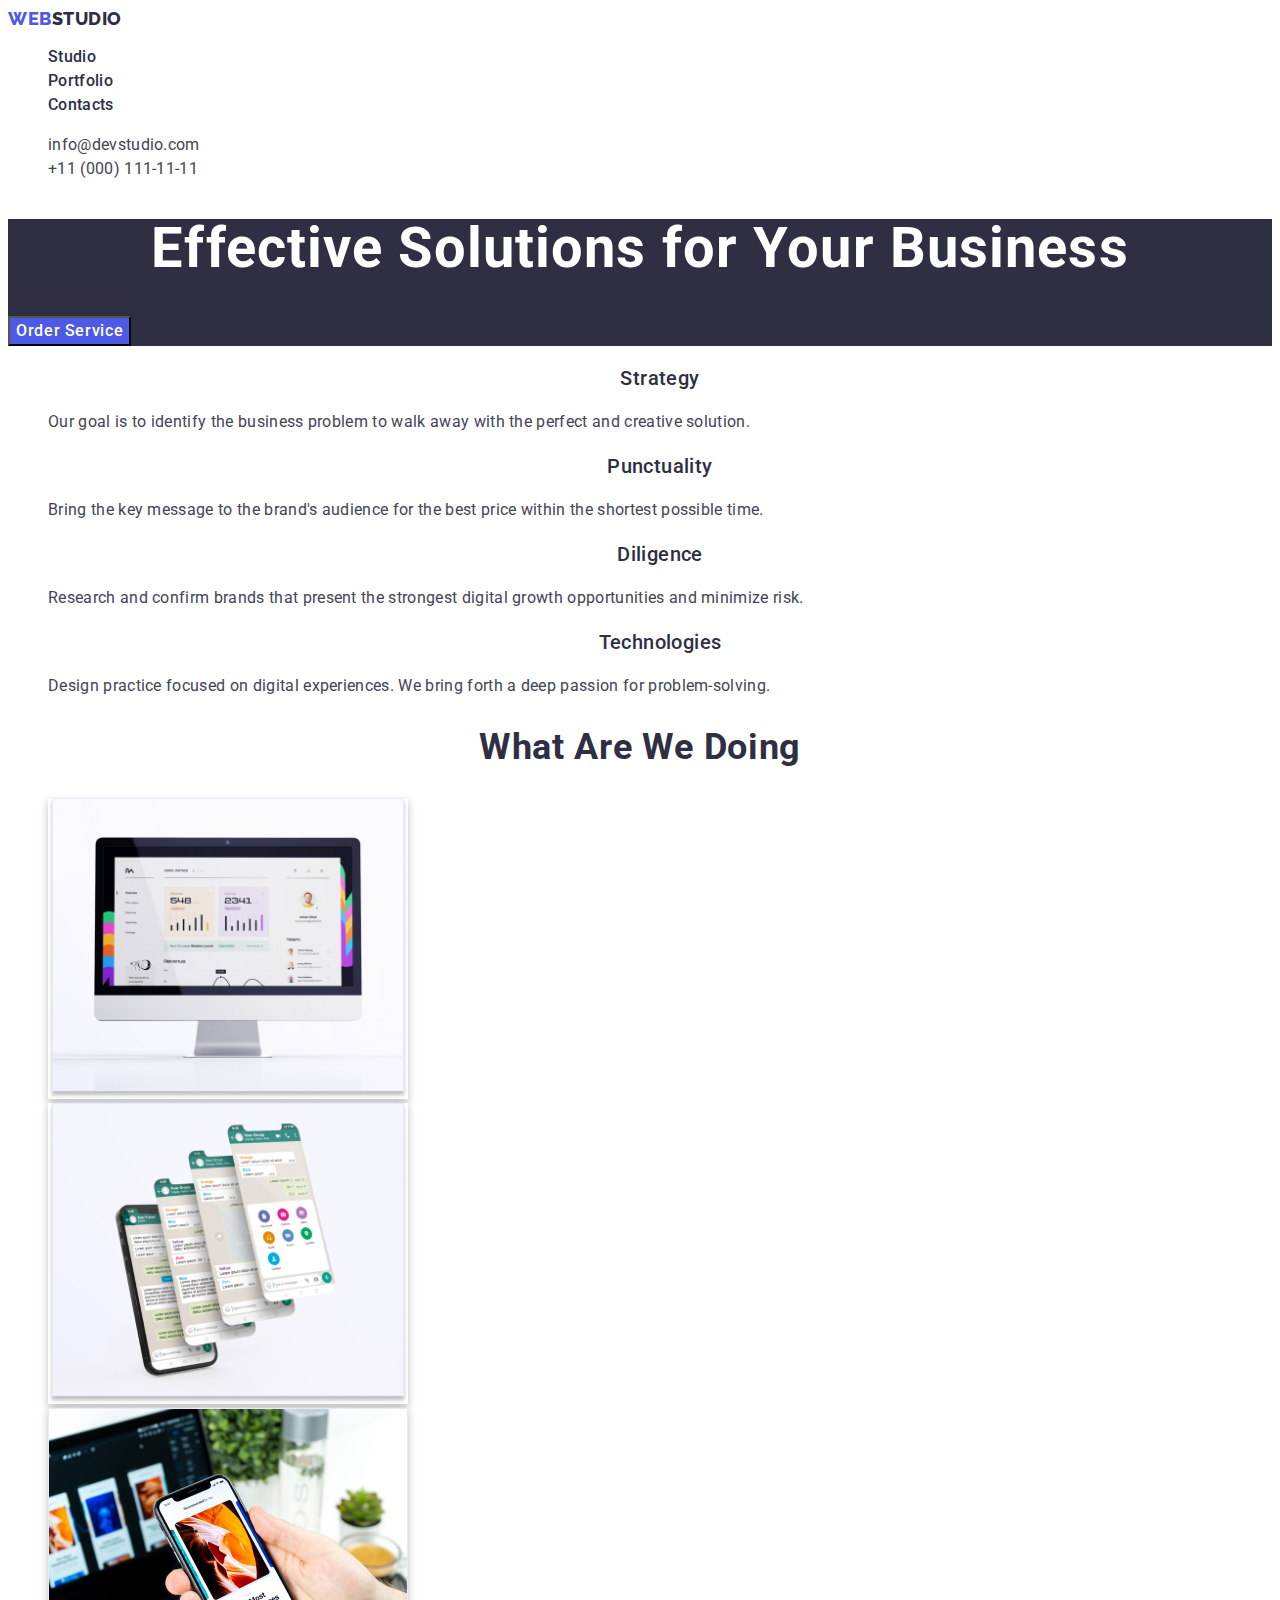
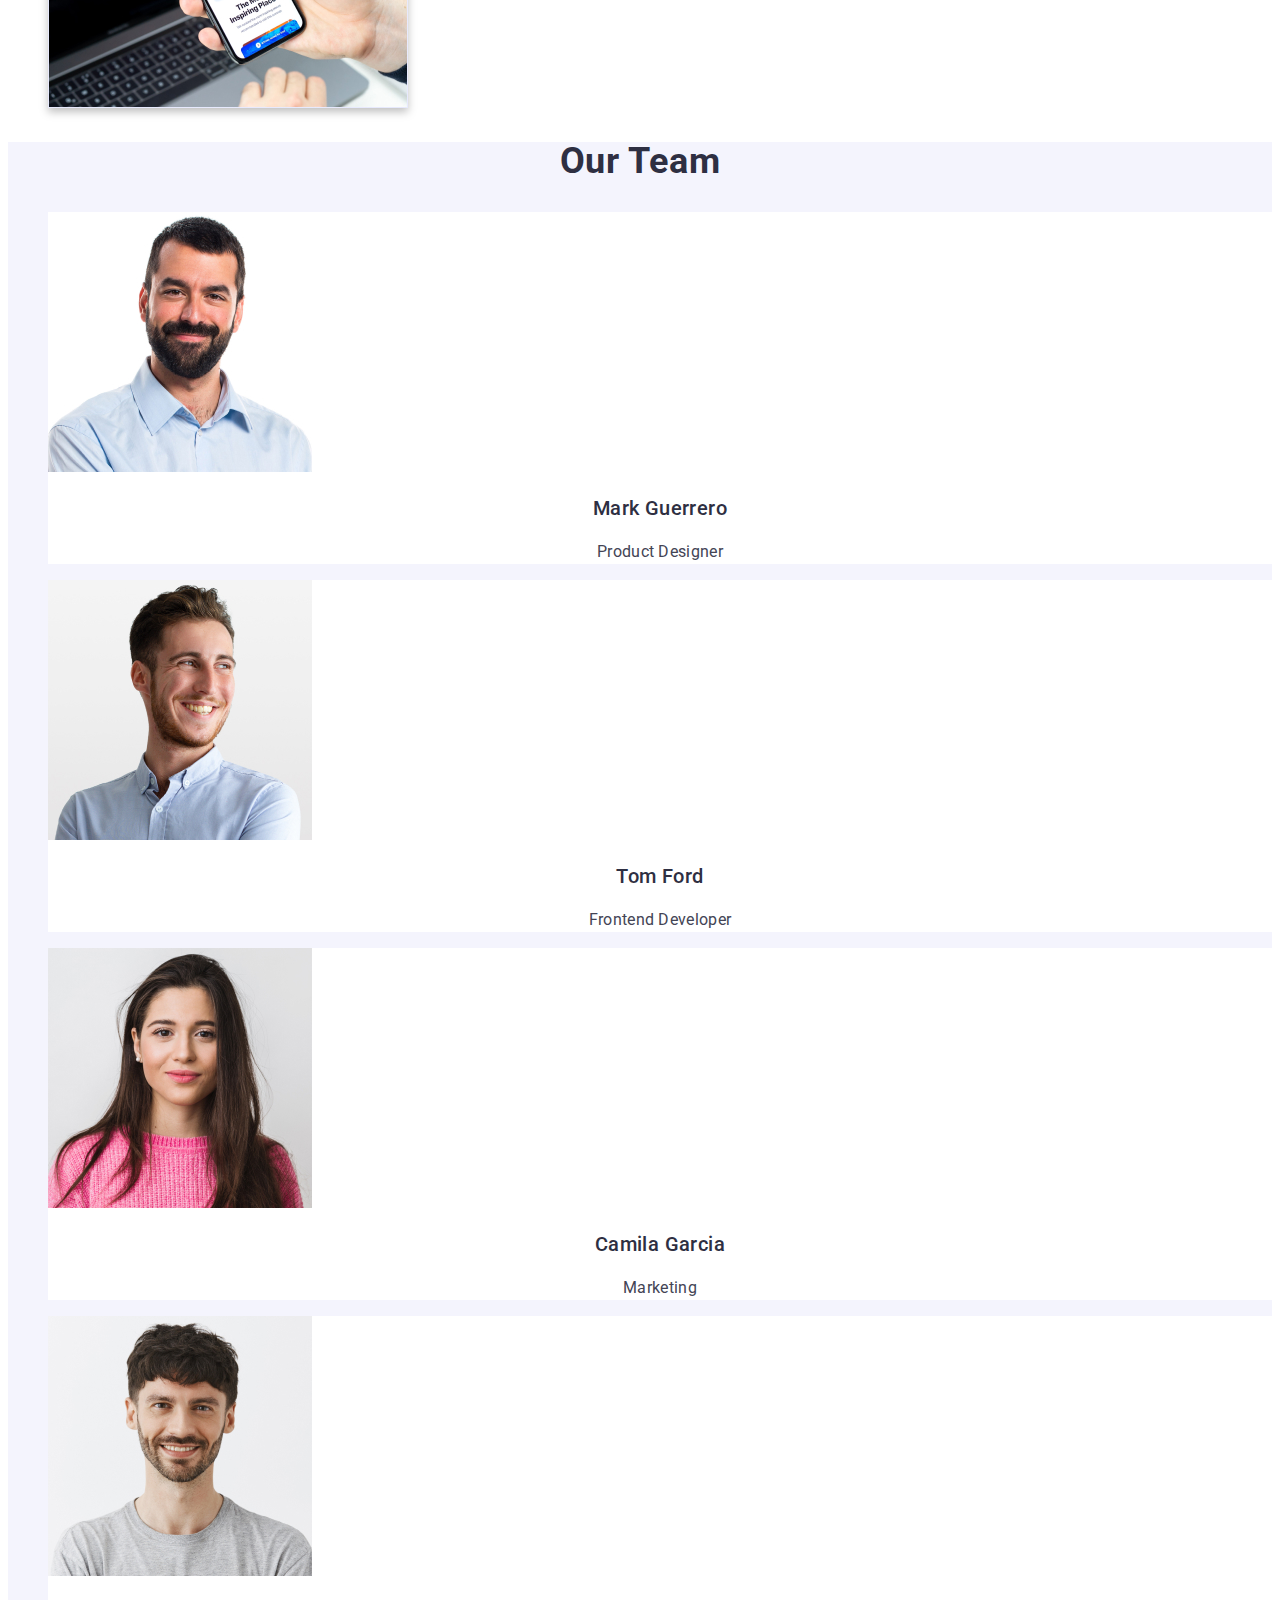
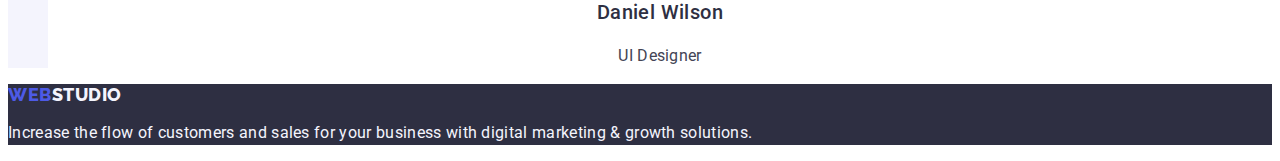
<file: index.html>
<!DOCTYPE html>
<html lang="en">

<head>
    <meta charset="UTF-8">
    <meta http-equiv="X-UA-Compatible" content="IE=edge">
    <meta name="viewport" content="width=device-width, initial-scale=1.0">
    <link rel="preconnect" href="https://fonts.googleapis.com">
    <link rel="preconnect" href="https://fonts.gstatic.com" crossorigin>
    <link href="https://fonts.googleapis.com/css2?family=Raleway:wght@800&family=Roboto:wght@400;500;700;900&display=swap" rel="stylesheet">
    <link rel="stylesheet" href="./css/styles.css">
    <title>Document</title>
</head>

<body>
    <header>
        <nav class="logo">
            <a class="logo-link link" href="./index.html">Web<span class="logo-studio">Studio</span></a>
            
            <ul class="navigation list">
                <li class="navigation-item list"><a class="navigation-item-link link" href="./index.html">Studio</a></li>
                <li class="navigation-item list"><a class="navigation-item-link link" href="./portfolio.html">Portfolio</a></li>
                <li class="navigation-item list"><a class="navigation-item-link link" href="">Contacts</a></li>
            </ul>
        </nav>
        <address class="contacts-box">
            <ul class="contacts list">
                <li class="contacts-item list">
                    <a class="contacts-item-link link" href="mailto:info@devstudio.com">info@devstudio.com</a>
                </li>
                <li class="contacts-item list">
                    <a class="contacts-item-link link" href="tel:+110001111111">+11 (000) 111-11-11</a>
                </li>
            </ul>   
        </address>
    </header>
    <main>
        <section class="hero">
            <h1 class="title">Effective Solutions for Your Business</h1>
            <button class="btn-order" type="button">Order Service</button>
        </section>
        <section class="advantages">
            <h2 class="chapter-title" hidden>Section 2</h2>
            <ul class="advantages-items list">
                <li class="advantages-card list">
                    <h3 class="advantages-card-title">Strategy</h3>
                    <p class="advantages-card-content">Our goal is to identify the business
                        problem to walk away with the perfect and creative solution.</p>
                </li>
                <li class="advantages-card list">
                    <h3 class="advantages-card-title">Punctuality</h3>
                    <p class="advantages-card-content">Bring the key message to the brand's audience for the best price within the shortest possible
                        time.</p>
                </li>
                <li class="advantages-card list">
                    <h3 class="advantages-card-title">Diligence</h3>
                    <p class="advantages-card-content">Research and confirm brands that present the strongest digital growth opportunities and minimize
                        risk.</p>
                </li>
                <li class="advantages-card list">
                    <h3 class="advantages-card-title">Technologies</h3>
                    <p class="advantages-card-content">Design practice focused on digital experiences. We bring forth a deep passion for
                        problem-solving.</p>
                </li>
            </ul>
        </section>
        <section class="ability">
            <h2 class="chapter-title">What are we doing</h2>
            <ul class="ability-items list">
                <li class="ability-card list">
                    <img class="ability-card-img" src="./images/img1.jpg" alt="analysis" width="360">
                </li>
                <li class="ability-card list">
                    <img class="ability-card-img" src="./images/img2.jpg" alt="communication" width="360">
                </li>
                <li class="ability-card list">
                    <img class="ability-card-img" src="./images/img3.jpg" alt="settings" width="360">
                </li>
            </ul>   
        </section>
        <section class="team">
            <h2 class="chapter-title">Our Team</h2>
            <ul class="list">
                <li class="team-item list">
                    <img class="team-photo" src="./images/mark.jpg" alt="Mark Guerrero" width="264">
                    <h3 class="team-name">Mark Guerrero</h3>
                    <p class="team-job">Product Designer</p>
                </li>
                <li class="team-item list">
                    <img class="team-photo" src="./images/tom.jpg" alt="Tom Ford" width="264">
                    <h3 class="team-name">Tom Ford</h3>
                    <p class="team-job">Frontend Developer</p>
                </li>
                <li class="team-item list">
                    <img class="team-photo" src="./images/camila.jpg" alt="Camila Garcia" width="264">
                    <h3 class="team-name">Camila Garcia</h3>
                    <p class="team-job">Marketing</p>
                </li>
                <li class="team-item list">
                    <img class="team-photo" src="./images/daniel.jpg" alt="Daniel Wilson" width="264">
                    <h3 class="team-name">Daniel Wilson</h3>
                    <p class="team-job">UI Designer</p>
                </li>
            </ul> 
        </section>
    </main>
    <footer class="footer">
        <a class="logo-link-footer link" href="./index.html">Web<span class="logo-studio-footer">Studio</span></a>
        <p class="footer-content">Increase the flow of customers and sales for your business with digital marketing & growth solutions.</p>
    </footer>
</body>

</html>
</file>
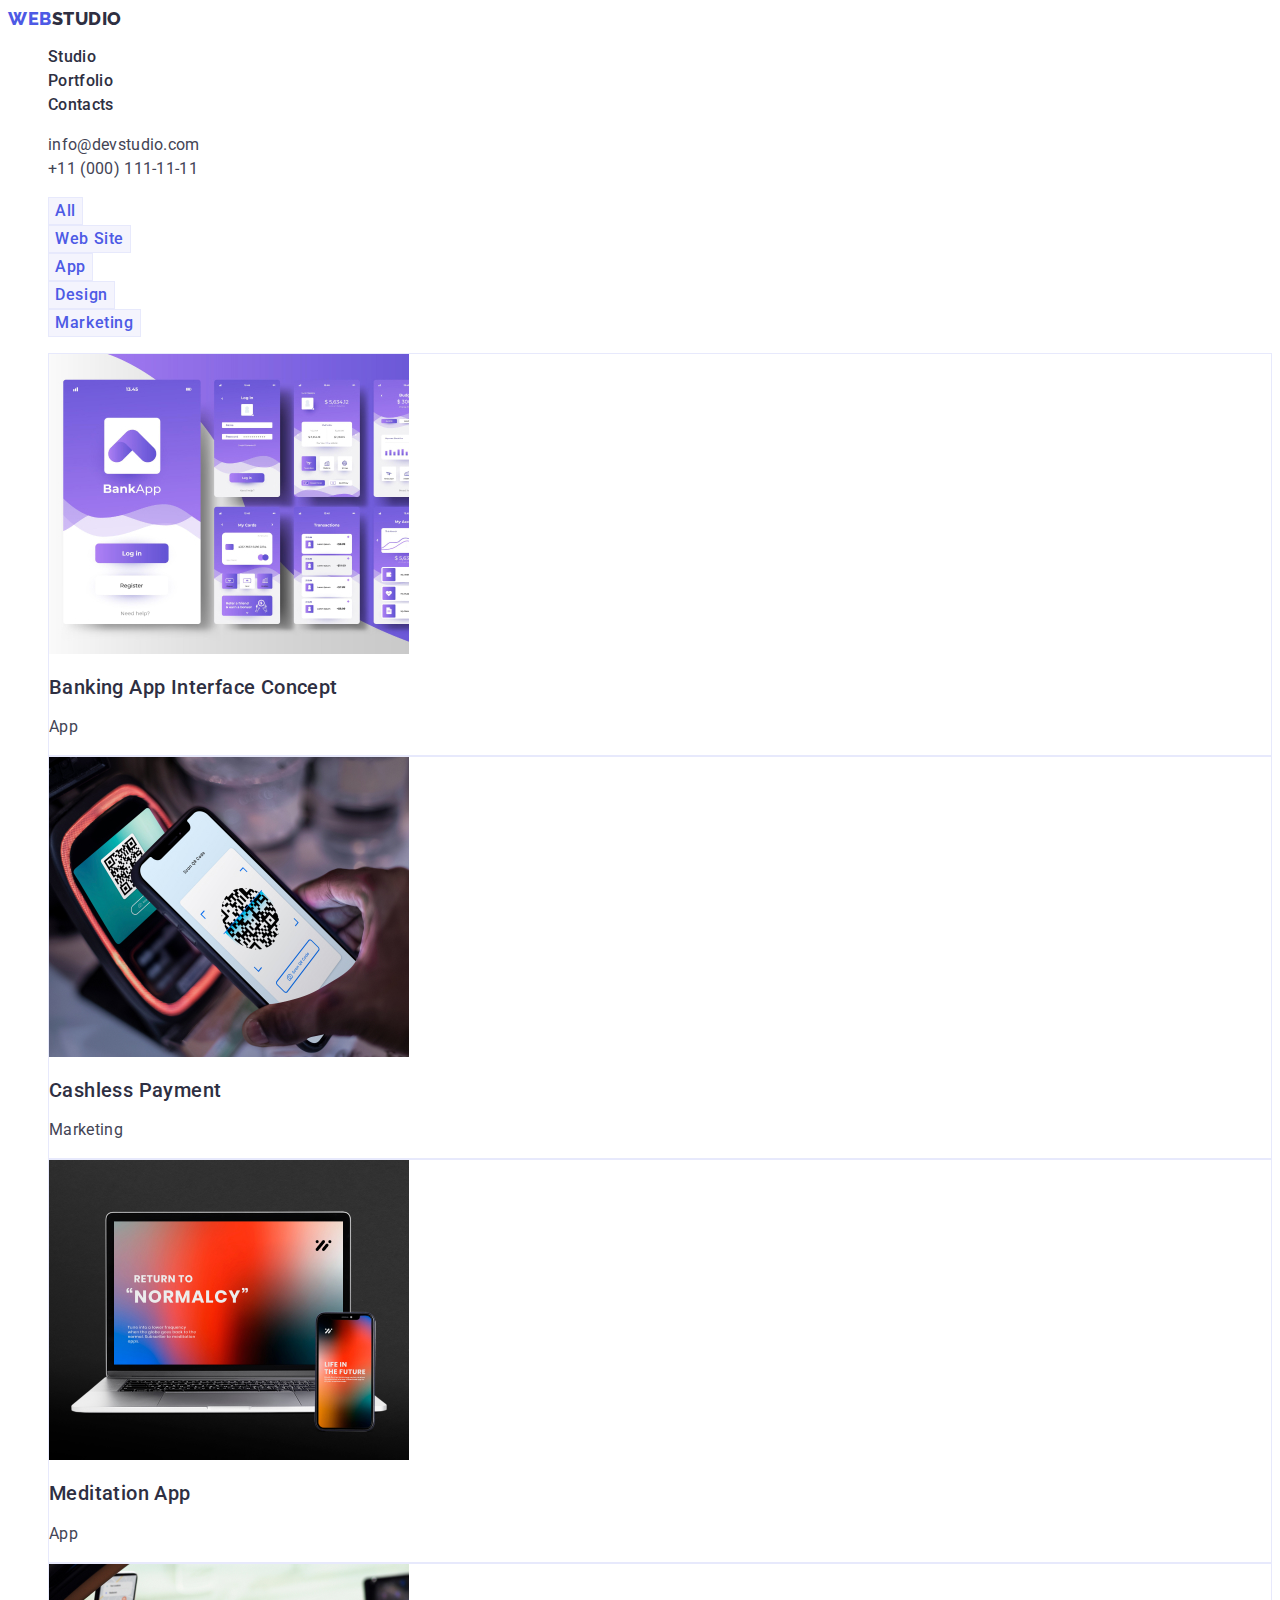
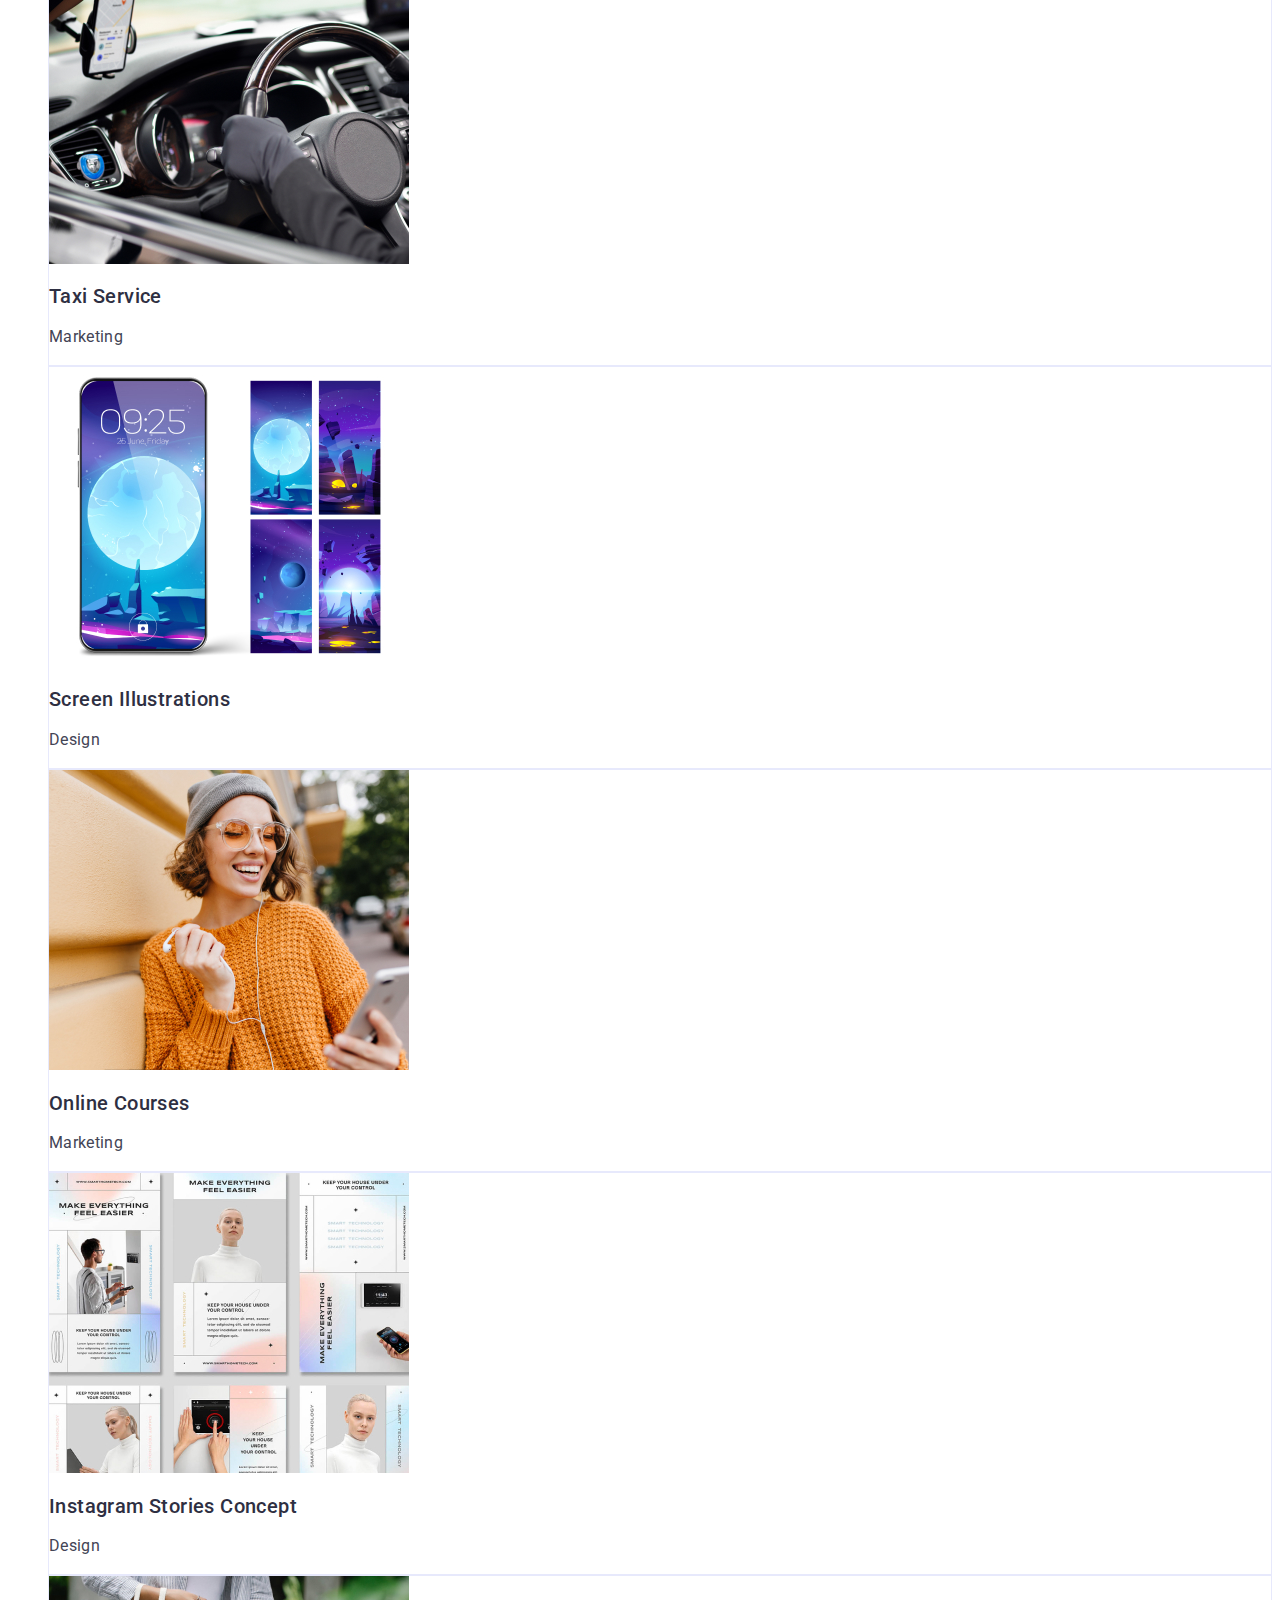
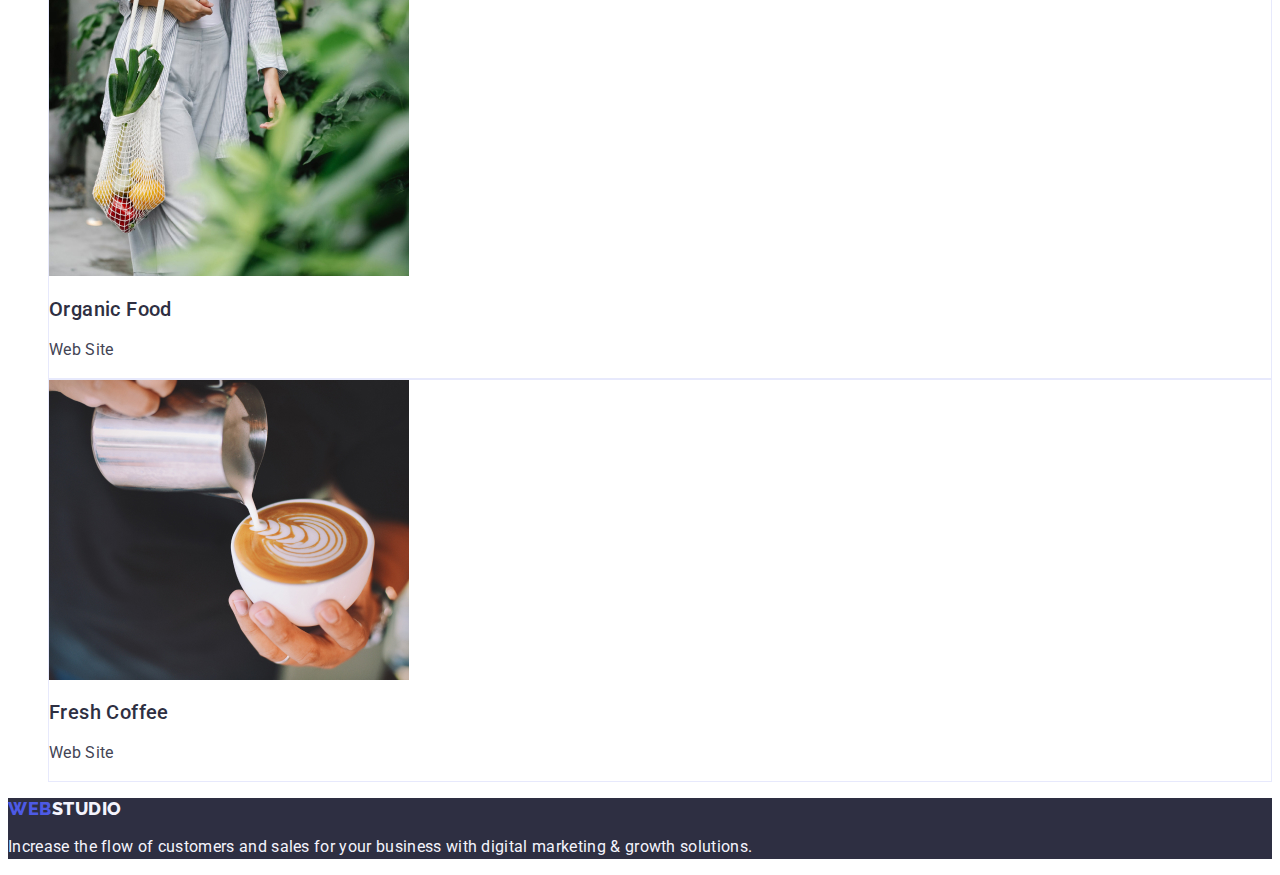
<file: portfolio.html>
<!DOCTYPE html>
<html lang="en">
<head>
    <meta charset="UTF-8">
    <meta http-equiv="X-UA-Compatible" content="IE=edge">
    <meta name="viewport" content="width=device-width, initial-scale=1.0">
    <link rel="preconnect" href="https://fonts.googleapis.com">
    <link rel="preconnect" href="https://fonts.gstatic.com" crossorigin>
    <link href="https://fonts.googleapis.com/css2?family=Raleway:wght@800&family=Roboto:wght@400;500;700;900&display=swap" rel="stylesheet">
    <link rel="stylesheet" href="./css/styles.css">
    <title>Document</title>
</head>
<body>
    <header>
        <nav class="logo">
            <a class="logo-link link" href="./index.html">Web<span class="logo-studio">Studio</span></a>
            
            <ul class="navigation list">
                <li class="navigation-item list"><a class="navigation-item-link link" href="./index.html">Studio</a></li>
                <li class="navigation-item list"><a class="navigation-item-link link" href="./portfolio.html">Portfolio</a></li>
                <li class="navigation-item list"><a class="navigation-item-link link" href="">Contacts</a></li>
            </ul>
        </nav>
        <address class="contacts-box">
            <ul class="contacts list">
                <li class="contacts-item list">
                    <a class="contacts-item-link link" href="mailto:info@devstudio.com">info@devstudio.com</a>
                </li>
                <li class="contacts-item list">
                    <a class="contacts-item-link link" href="tel:+110001111111">+11 (000) 111-11-11</a>
                </li>
            </ul>   
        </address>
    </header>
    <main class="portfolio-main">
        <section class="projects">
            <h1 class="title-portfolio" hidden>Title</h1>
            <ul class="btns-filters list">
                <li class="btns-filters-item list">
                    <button class="btns-filters-btn" type="button">All</button>
                </li>
                <li class="btns-filters-item list">
                    <button class="btns-filters-btn" type="button">Web Site</button>
                </li>
                <li class="btns-filters-item list">
                    <button class="btns-filters-btn" type="button">App</button>
                </li>
                <li class="btns-filters-item list">
                    <button class="btns-filters-btn" type="button">Design</button>
                </li>
                <li class="btns-filters-item list">
                    <button class="btns-filters-btn" type="button">Marketing</button>
                </li>
            </ul>
            <ul class="projects-list list">
                <li class="project-card list">
                    <a href="" class="project-card-link link">
                        <img class="project-card-img" src="./images/portfolio/portfolio1.jpg" alt="Banking App Interface Concept" width="360" height="300">
                        <h2 class="project-card-title">Banking App Interface Concept</h2>
                        <p class="project-card-content">App</p>
                    </a>
                </li>
                <li class="project-card list">
                    <a href="" class="project-card-link link">
                        <img class="project-card-img" src="./images/portfolio/portfolio2.jpg" alt="Cashless Payment" width="360" height="300">
                        <h2 class="project-card-title">Cashless Payment</h2>
                        <p class="project-card-content">Marketing</p>
                    </a>
                </li>
                <li class="project-card list">
                    <a href="" class=" project-card-link link">
                        <img class="project-card-img" src="./images/portfolio/portfolio3.jpg" alt="Meditation App" width="360" height="300">
                        <h2 class="project-card-title">Meditation App</h2>
                        <p class="project-card-content">App</p>
                    </a>
                </li>
                <li class="project-card list">
                    <a href="" class="project-card-link link">
                        <img class="project-card-img" src="./images/portfolio/portfolio4.jpg" alt="Taxi Service" width="360" height="300">
                        <h2 class="project-card-title">Taxi Service</h2>
                        <p class="project-card-content">Marketing</p>
                    </a>
                </li>
                <li class="project-card list">
                    <a href="" class="project-card-link link">
                        <img class="project-card-img" src="./images/portfolio/portfolio5.jpg" alt="Screen Illustrations" width="360" height="300">
                        <h2 class="project-card-title">Screen Illustrations</h2>
                        <p class="project-card-content">Design</p>
                    </a>
                </li>
                <li class="project-card list">
                    <a href="" class="project-card-link link">
                        <img class="project-card-img" src="./images/portfolio/portfolio6.jpg" alt="Online Courses" width="360" height="300">
                        <h2 class="project-card-title">Online Courses</h2>
                        <p class="project-card-content">Marketing</p>
                    </a>
                </li>
                <li class="project-card list">
                    <a href="" class="project-card-link link">
                        <img class="project-card-img" src="./images/portfolio/portfolio7.jpg" alt="Instagram Stories Concept" width="360" height="300">
                        <h2 class="project-card-title">Instagram Stories Concept</h2>
                        <p class="project-card-content">Design</p>
                    </a>
                </li>
                <li class="project-card list">
                    <a href="" class="project-card-link link">
                        <img class="project-card-img" src="./images/portfolio/portfolio8.jpg" alt="Organic Food" width="360" height="300">
                        <h2 class="project-card-title">Organic Food</h2>
                        <p class="project-card-content">Web Site</p>
                    </a>
                </li>
                <li class="project-card list">
                    <a href="" class="project-card-link link">
                        <img class="project-card-img" src="./images/portfolio/portfolio9.jpg" alt="Fresh Coffee" width="360" height="300">
                        <h2 class="project-card-title">Fresh Coffee</h2>
                        <p class="project-card-content">Web Site</p>
                    </a>
                </li>
            </ul>
        </section>
    </main>
    <footer class="footer">
        <a class="logo-link-footer link" href="./index.html">Web<span class="logo-studio-footer">Studio</span></a>
        <p class="footer-content">Increase the flow of customers and sales for your business with digital marketing & growth solutions.</p>
    </footer>
</body>
</html>
</file>
<file: css/styles.css>
:root {
    --title-color: #2E2F42;
    --content-color: #434455;
    --logo-color: #4d5ae5;
    --hover-list-color: #404bbf;
  }
body{
    font-family: "Roboto", sans-serif;
    color: var(--content-color);
    background-color: #FFFFFF;
}
.link{
    text-decoration: none;
}
.list{
    list-style: none;
}

/* MAIN PAGE */
/* header */
.logo-link {
    font-family: 'Raleway', sans-serif;
    font-weight: 800;
    font-size: 18px;
    text-transform: uppercase;
    color: var(--logo-color); 
    line-height: 1.17;
    letter-spacing: 0.03em;
}
.logo-studio{
    font-family: 'Raleway', sans-serif;
    font-weight: 800;
    font-size: 18px;
    text-transform: uppercase;
    color: var(--title-color);
    line-height: 1.17;
    letter-spacing: 0.03em;
}
.navigation-item-link {
    font-weight: 500;
    font-size: 16px;
    line-height: 1.5;
    letter-spacing: 0.02em;
    color: var(--title-color);
}
.navigation-item-link:hover,
.navigation-item-link:focus {
    color: var(--hover-list-color);
}
.contacts-box {
    font-style: normal;
}
.contacts-item-link {
    font-size: 16px;
    letter-spacing: 0.02em;
    line-height: 1.5;
    color: var(--content-color);
}
.contacts-item-link:hover,
.contacts-item-link:focus {
    color: var(--hover-list-color);
}
/* section hero */
.hero{
    background: var(--title-color);
}
.title {
    font-weight: 700;
    font-size: 56px;
    line-height: 1.07;
    letter-spacing: 0.02em;
    color: #FFFFFF;
    text-align: center;
}
.btn-order {
    background: #4D5AE5;
    color: #FFFFFF;
    cursor: pointer;
    font-weight: 500;
    font-size: 16px;
    letter-spacing: 0.04em;
    font-family: "Roboto", sans-serif;
    line-height: 1.5;
}
.btn-order:hover,
.btn-order:focus {
    background: #404BBF;
}
/* section advantages */
.advantages-card-title {
    font-weight: 500;
    font-size: 20px;
    letter-spacing: 0.02em;
    color: var(--title-color);
    text-align: center;
    line-height: 1.2;
}
.advantages-card-content {
    font-size: 16px;
    line-height: 1.5;
    letter-spacing: 0.02em;
}
/* section ability */
.chapter-title {
    font-weight: 700;
    font-size: 36px;
    letter-spacing: 0.02em;
    text-transform: capitalize;
    color: var(--title-color);
    text-align: center;
    line-height: 1.11;
}
.ability-card {
    filter: drop-shadow(0px 4px 4px rgba(0, 0, 0, 0.25));
}
/* section team */
.team {
    background: #F4F4FD;
}
.team-item{
    background: #FFFFFF;
}
.chapter-title {
    font-weight: 700;
    font-size: 36px;
    letter-spacing: 0.02em;
    text-transform: capitalize;
    color: var(--title-color);
    text-align: center;
    line-height: 1.11;
}
.team-name {
    font-weight: 500;
    font-size: 20px;
    letter-spacing: 0.02em;
    color: var(--title-color);
    text-align: center;
    line-height: 1.2;
}
.team-job {
    font-size: 16px;
    letter-spacing: 0.02em;
    text-align: center;
    line-height: 1.5;
}
/* section footer */
.footer {

    background: var(--title-color);
}
.logo-link-footer {
    font-family: "Raleway", sans-serif;
    font-weight: 800;
    font-size: 18px;
    line-height: 1.17;
    letter-spacing: 0.03em;
    text-transform: uppercase;
    color: #4D5AE5;
}
.logo-studio-footer{
    color: #F4F4FD;
    font-weight: 800;
    font-size: 18px;
    letter-spacing: 0.03em;
    text-transform: uppercase;
}
.footer-content {
    
    font-size: 16px;
    line-height: 1.5;
    letter-spacing: 0.02em;
    color: #F4F4FD;
}
/* PORTFOLIO */
.btns-filters-btn{
    font-family: "Roboto", sans-serif;
    background: #F4F4FD;
    border: 1px solid #E7E9FC;
    font-weight: 500;
    font-size: 16px;
    line-height: 1.5;
    letter-spacing: 0.04em;
    color: #4D5AE5;
    cursor: pointer;
}
.btns-filters-btn:hover,
.btns-filters-btn:focus {
    background: #404BBF;
    color: #FFFFFF;
}
/* section projects */
.project-card {
    border: 1px solid #E7E9FC;
}
.project-card-title {
    font-weight: 500;
    font-size: 20px;
    letter-spacing: 0.02em;
    color: var(--title-color);
    line-height: 1.2;
}
.project-card-content {
    font-size: 16px;
    letter-spacing: 0.02em;
    color: var(--content-color);
    line-height: 1.5;
}
</file>
